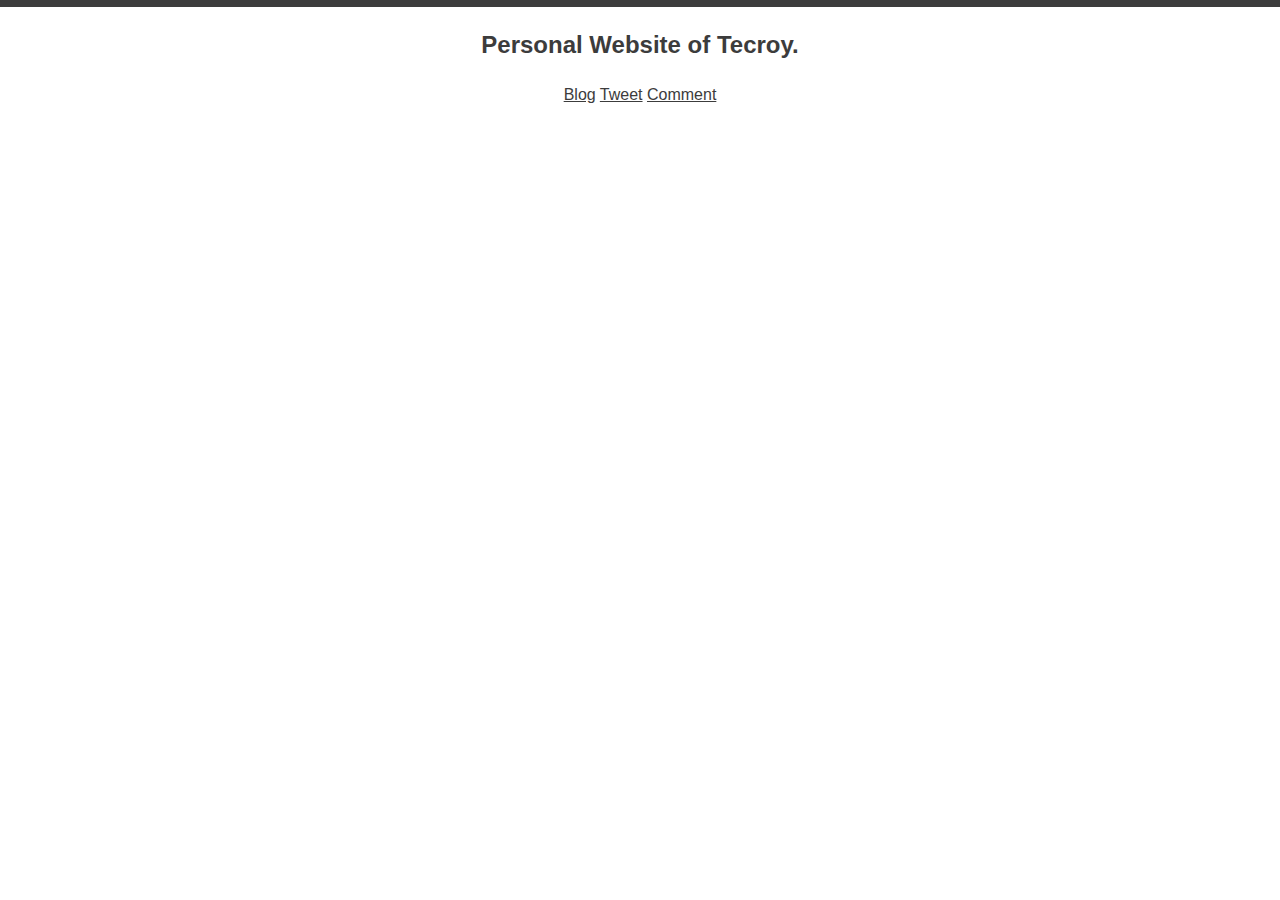
<file: index.html>
<!doctype html><html><head><meta charset="utf-8"><title>Tecroy</title><meta name="viewport" content="width=device-width,initial-scale=1"><link rel="shortcut icon" href="/favicon.png"><link rel="apple-touch-icon-precomposed" href="/favicon.png"><link rel="stylesheet" href="/assets/css/screen.css"><!--[if lt IE 9]><script src="/assets/js/warning.js"></script><script>window.onload=function(){e("/assets/img/")}</script><![endif]--></head><body><div class="home"><h2>Personal Website of Tecroy.</h2><a href="/blog">Blog</a> <a href="//t.tecroy.com">Tweet</a> <a href="/comment">Comment</a></div><script type="text/javascript" src="/assets/js/instantclick.min.js"></script><script data-no-instant>InstantClick.init()</script></body></html>
</file>
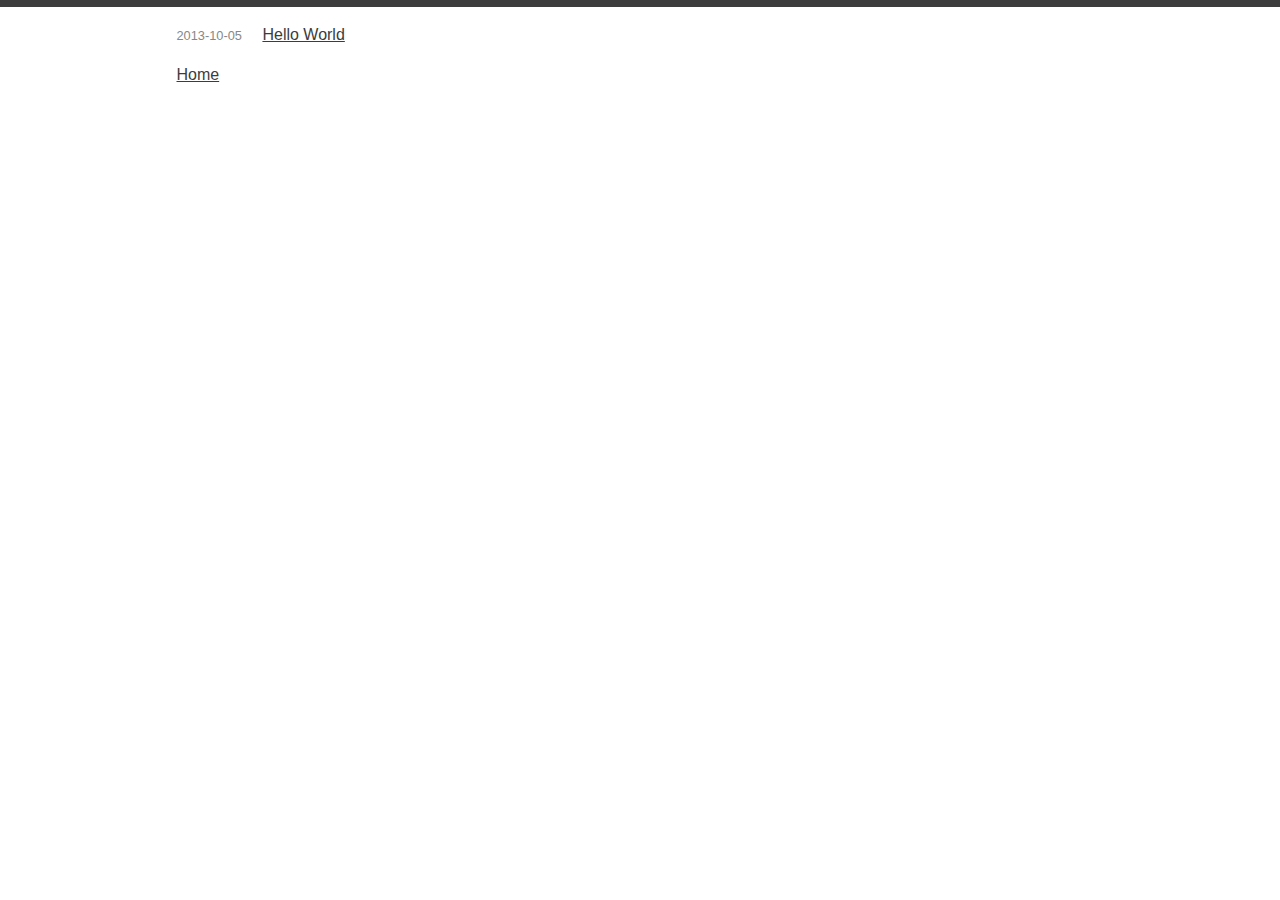
<file: blog/index.html>
<!doctype html><html><head><meta charset="utf-8"><title>Tecroy</title><meta name="viewport" content="width=device-width,initial-scale=1"><link rel="shortcut icon" href="/favicon.png"><link rel="apple-touch-icon-precomposed" href="/favicon.png"><link rel="stylesheet" href="/assets/css/screen.css"><!--[if lt IE 9]><script src="/assets/js/warning.js"></script><script>window.onload=function(){e("/assets/img/")}</script><![endif]--></head><body><div class="blog"><ul><li><time datetime="2013-10-05T07:57:00.000Z" itemprop="datePublished">2013-10-05</time> <a href="/blog/2013/hello-world.html">Hello World</a></li></ul><nav><a href="/">Home</a></nav></div><script type="text/javascript" src="/assets/js/instantclick.min.js"></script><script data-no-instant>InstantClick.init()</script></body></html>
</file>
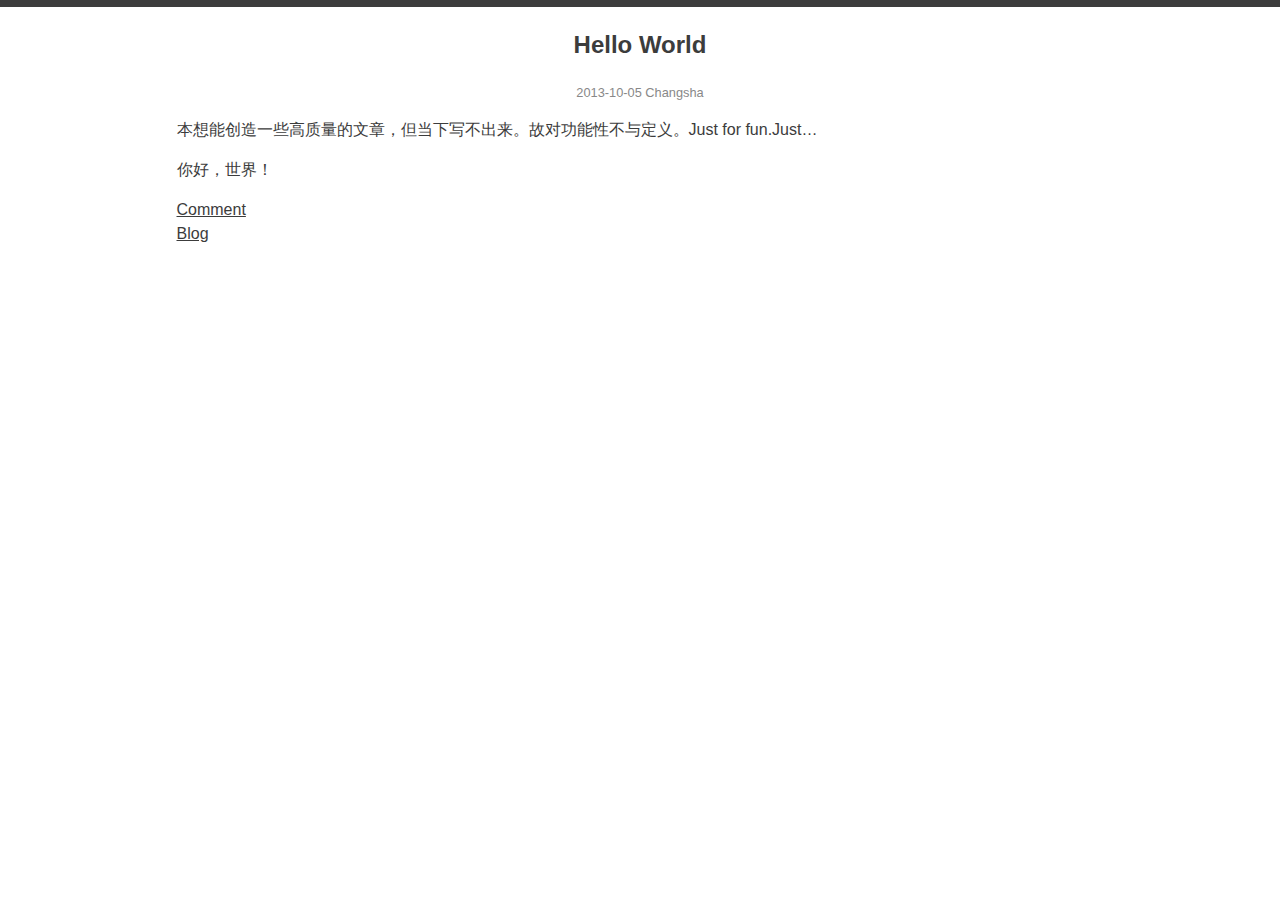
<file: blog/2013/hello-world.html>
<!doctype html><html><head><meta charset="utf-8"><title>Hello World · Tecroy</title><meta name="viewport" content="width=device-width,initial-scale=1"><link rel="shortcut icon" href="/favicon.png"><link rel="apple-touch-icon-precomposed" href="/favicon.png"><link rel="stylesheet" href="/assets/css/screen.css"><!--[if lt IE 9]><script src="/assets/js/warning.js"></script><script>window.onload=function(){e("/assets/img/")}</script><![endif]--></head><body><div class="post"><article><h2 class="u-tt">Hello World</h2><div class="u-mt"><time datetime="2013-10-05T07:57:00.000Z" itemprop="datePublished">2013-10-05</time> Changsha</div><div class="m-ct"><p>本想能创造一些高质量的文章，但当下写不出来。故对功能性不与定义。Just for fun.Just…</p><p>你好，世界！</p></div><footer><a href="/comment">Comment</a></footer></article><nav><a href="/blog">Blog</a></nav></div><script type="text/javascript" src="/assets/js/instantclick.min.js"></script><script data-no-instant>InstantClick.init()</script></body></html>
</file>
<file: assets/css/screen.css>
/*! normalize.css v3.0.1 | MIT License | git.io/normalize */img,legend{border:0}legend,td,th{padding:0}a,body{color:#3c3c3c}.home,.u-mt,.u-tt{text-align:center}pre,textarea{overflow:auto}li code,p code,pre{background:#f7f7f7}.m-vc,sub,sup{position:relative}html{font-family:sans-serif;-ms-text-size-adjust:100%;-webkit-text-size-adjust:100%;border-top:7px solid #3c3c3c}article,aside,details,figcaption,figure,footer,header,hgroup,main,nav,section,summary{display:block}audio,canvas,progress,video{display:inline-block;vertical-align:baseline}audio:not([controls]){display:none;height:0}[hidden],template{display:none}a{background:0 0;text-decoration:underline}a:active,a:hover{outline:0}abbr[title]{border-bottom:1px dotted}b,optgroup,strong{font-weight:700}dfn{font-style:italic}mark{background:#ff0;color:#000}small{font-size:80%}sub,sup{font-size:75%;line-height:0;vertical-align:baseline}sup{top:-.5em}sub{bottom:-.25em}svg:not(:root){overflow:hidden}figure{margin:1em 40px}hr{-moz-box-sizing:content-box;box-sizing:content-box;height:0}code,kbd,pre,samp{font-family:monospace;font-size:1em}button,input,optgroup,select,textarea{color:inherit;font:inherit;margin:0}button{overflow:visible}button,select{text-transform:none}button,html input[type=button],input[type=reset],input[type=submit]{-webkit-appearance:button;cursor:pointer}button[disabled],html input[disabled]{cursor:default}button::-moz-focus-inner,input::-moz-focus-inner{border:0;padding:0}input{line-height:normal}input[type=checkbox],input[type=radio]{box-sizing:border-box;padding:0}input[type=number]::-webkit-inner-spin-button,input[type=number]::-webkit-outer-spin-button{height:auto}input[type=search]{-webkit-appearance:textfield;-moz-box-sizing:content-box;-webkit-box-sizing:content-box;box-sizing:content-box}input[type=search]::-webkit-search-cancel-button,input[type=search]::-webkit-search-decoration{-webkit-appearance:none}fieldset{border:1px solid silver;margin:0 2px;padding:.35em .625em .75em}table{border-collapse:collapse;border-spacing:0}.sans{font-family:sans-serif}.m-ct .ftn,.serif{font-family:serif}.m-ct blockquote,.mono,li code,p code,pre{font-family:monospace}body{width:927px;margin:1em auto;background-color:#fff;font:400 16px/1.5 sans-serif}@media screen and (max-width:956px){body{width:auto;margin:1em}}h1,h2,h3,h4,h5,h6{font-weight:700}h1{margin:.67em 0;font-size:2em}h2{margin:.83em 0;font-size:1.5em}h3{margin:1em 0;font-size:1.17em}h4{margin:1.33em 0;font-size:1em}h5{margin:1.67em 0;font-size:.83em}h6{margin:2.33em 0;font-size:.67em}::-moz-selection{background:#3c3c3c;color:#fff}::-webkit-selection{background:#3c3c3c;color:#fff}::selection{background:#3c3c3c;color:#fff}.blog ul time,.u-mt{font-size:80%;color:#888}.blog ul{list-style-type:none;padding-left:0}.blog ul a{padding-left:1em}.m-ct h2{border-bottom:1px solid #eee;width:90%}.m-ct a{white-space:-moz-pre-wrap;white-space:-pre-wrap;white-space:-o-pre-wrap;white-space:pre-wrap;word-wrap:break-word}.m-ct img,.m-ct video{max-width:100%;height:auto}.m-ct blockquote{padding-left:.5em;margin:1em;border-left:3px solid #9c9c9c;color:#5c5c5c}.m-ct iframe{border:0}.m-ct .ftn{font-size:.85em}pre{padding:.8em 1em;color:#5c5c5c}li code,p code{display:inline-block;white-space:no-wrap;line-height:1em;color:#5c5c5c;padding:.1em .25em}li pre code,p pre code{font-size:1em!important;background:0 0;border:none}.m-vc{height:0;padding-bottom:56.25%;padding-top:32px;overflow:hidden}.m-vc embed,.m-vc iframe,.m-vc object{position:absolute;top:0;left:0;width:100%;height:100%;margin-top:0}
</file>
